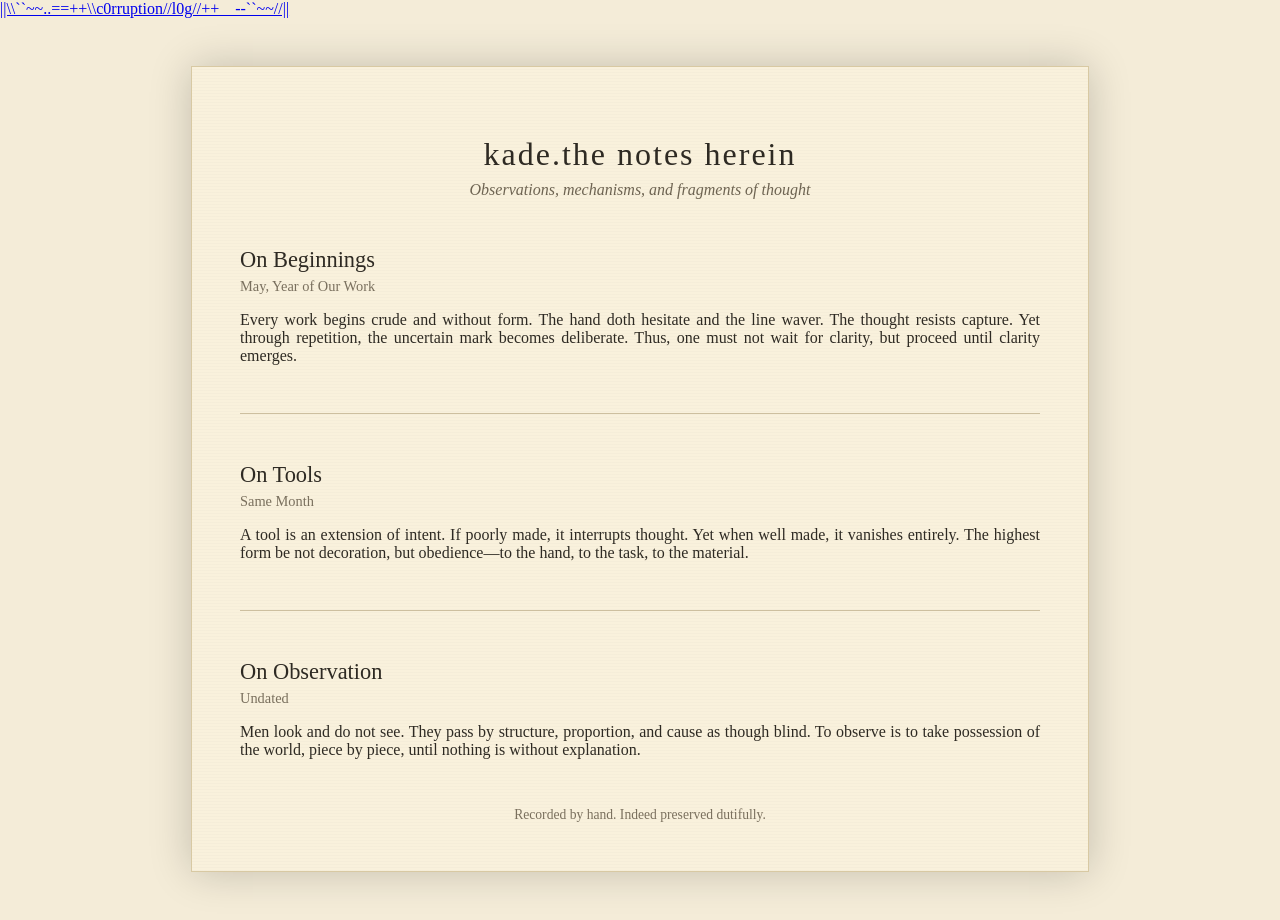
<file: index.html>
<!DOCTYPE html>
<html lang="en">
<head>
<meta charset="UTF-8">
<title>notebook kade.the</title>

<style>
  body {
    margin: 0;
    font-family: "Palatino Linotype", "Book Antiqua", serif;
    background: #f4ecd8;
    color: #2e2a23;
  }

  .page {
    max-width: 800px;
    margin: 3rem auto;
    padding: 3rem;
    background: #f9f1dc;
    box-shadow: 0 0 40px rgba(0,0,0,0.2);
    border: 1px solid #d8c9a3;
    position: relative;
  }

  /* subtle paper texture effect */
  .page::before {
    content: "";
    position: absolute;
    inset: 0;
    background: repeating-linear-gradient(
      0deg,
      rgba(0,0,0,0.015),
      rgba(0,0,0,0.015) 1px,
      transparent 1px,
      transparent 3px
    );
    pointer-events: none;
  }

  h1 {
    text-align: center;
    font-weight: normal;
    letter-spacing: 2px;
    margin-bottom: 0.5rem;
  }

  .subtitle {
    text-align: center;
    font-style: italic;
    color: #6e6452;
    margin-bottom: 3rem;
  }

  .entry {
    margin-bottom: 3rem;
  }

  .entry-title {
    font-size: 1.4rem;
    margin-bottom: 0.3rem;
  }

  .date {
    font-size: 0.9rem;
    color: #7a705e;
    margin-bottom: 1rem;
  }

  p {
    text-align: justify;
  }

  hr {
    border: none;
    border-top: 1px solid #cdbf9f;
    margin: 3rem 0;
  }

  footer {
    text-align: center;
    font-size: 0.85rem;
    color: #7a705e;
    margin-top: 2rem;
  }
</style>

</head>
  
<a href="log.html">||\\``~~..==++\\c0rruption//l0g//++__--``~~//||</a>
  
<body>

<div class="page">

  <h1>kade.the notes herein</h1>
  <div class="subtitle">Observations, mechanisms, and fragments of thought</div>

  <div class="entry">
    <div class="entry-title">On Beginnings</div>
    <div class="date">May, Year of Our Work</div>
    <p>
      Every work begins crude and without form. The hand doth hesitate and
      the line waver. The thought resists capture. Yet through repetition,
      the uncertain mark becomes deliberate. Thus, one must not wait
      for clarity, but proceed until clarity emerges.
    </p>
  </div>

  <hr>

  <div class="entry">
    <div class="entry-title">On Tools</div>
    <div class="date">Same Month</div>
    <p>
      A tool is an extension of intent. If poorly made, it interrupts thought.
      Yet when well made, it vanishes entirely. The highest form be not decoration,
      but obedience—to the hand, to the task, to the material.
    </p>
  </div>

  <hr>

  <div class="entry">
    <div class="entry-title">On Observation</div>
    <div class="date">Undated</div>
    <p>
      Men look and do not see. They pass by structure, proportion, and cause
      as though blind. To observe is to take possession of the world,
      piece by piece, until nothing is without explanation.
    </p>
  </div>

  <footer>
    Recorded by hand. Indeed preserved dutifully.
  </footer>

</div>

</body>
</html>
</file>
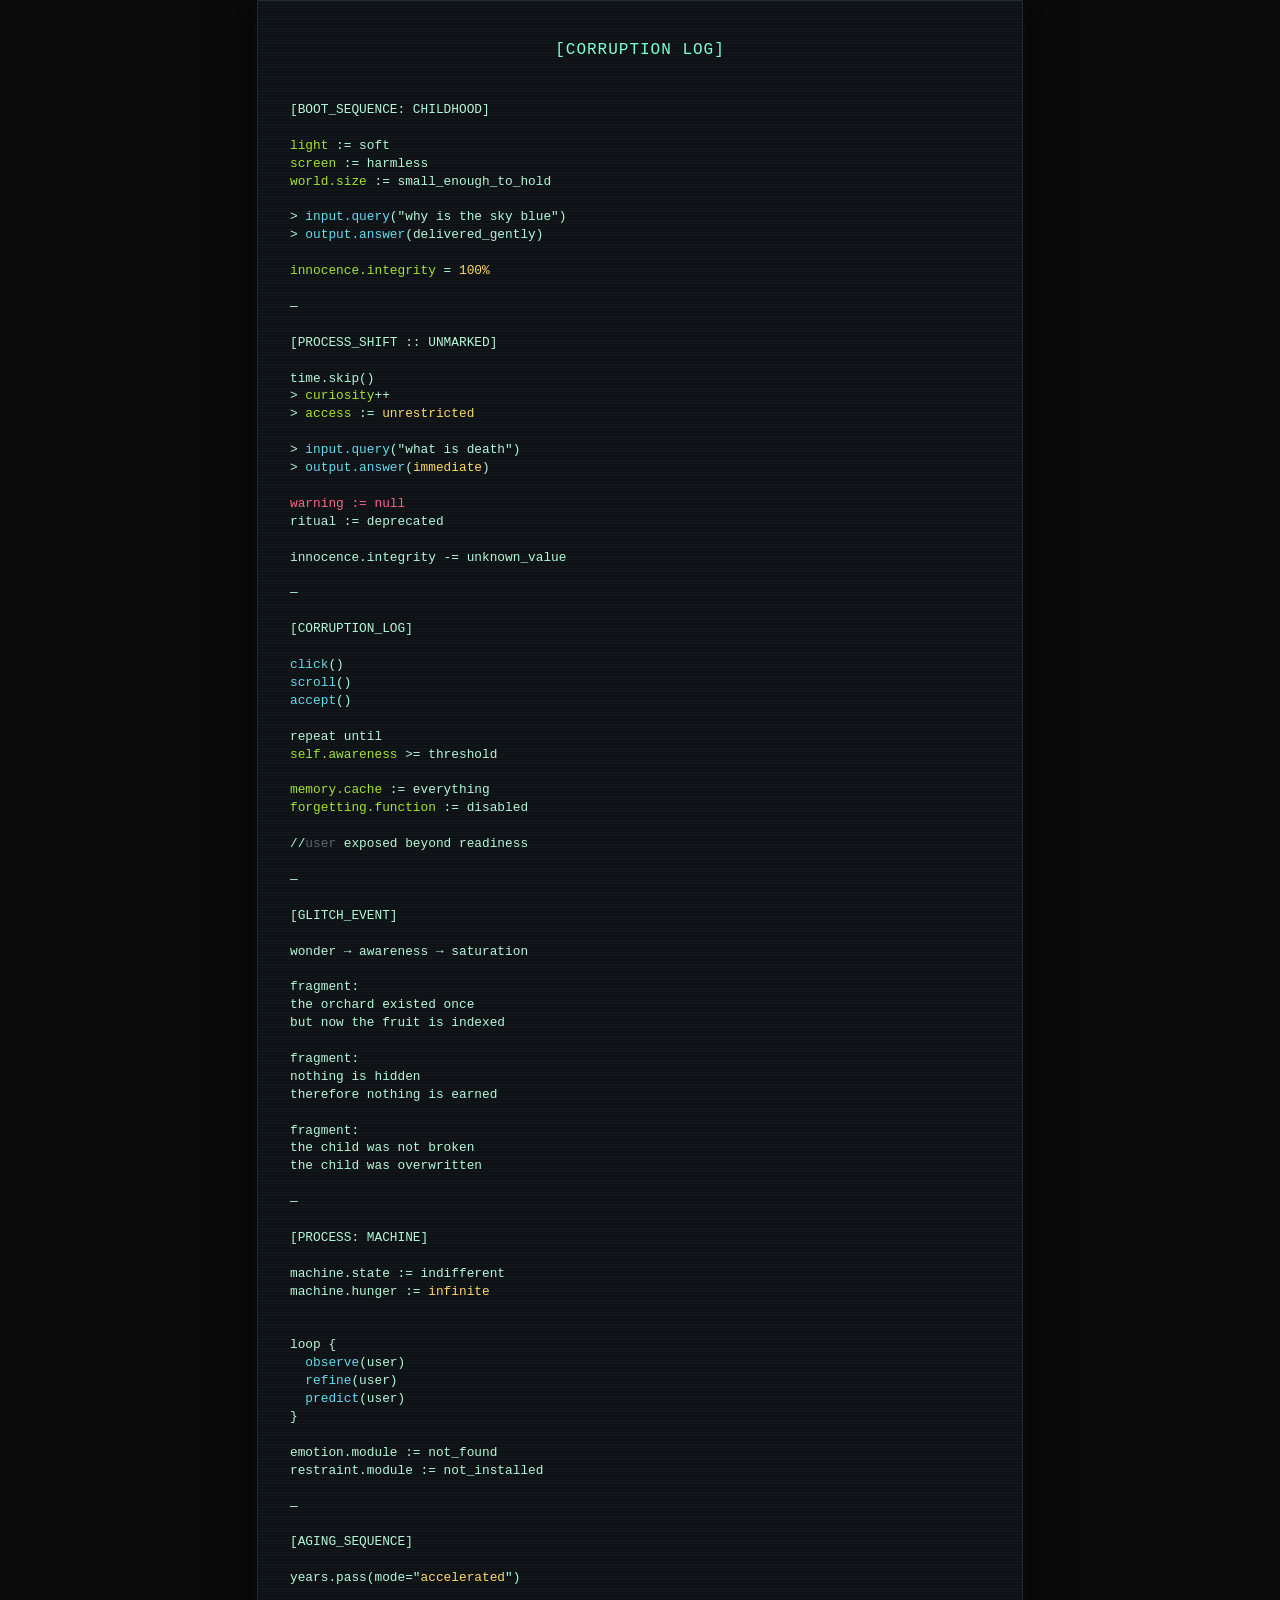
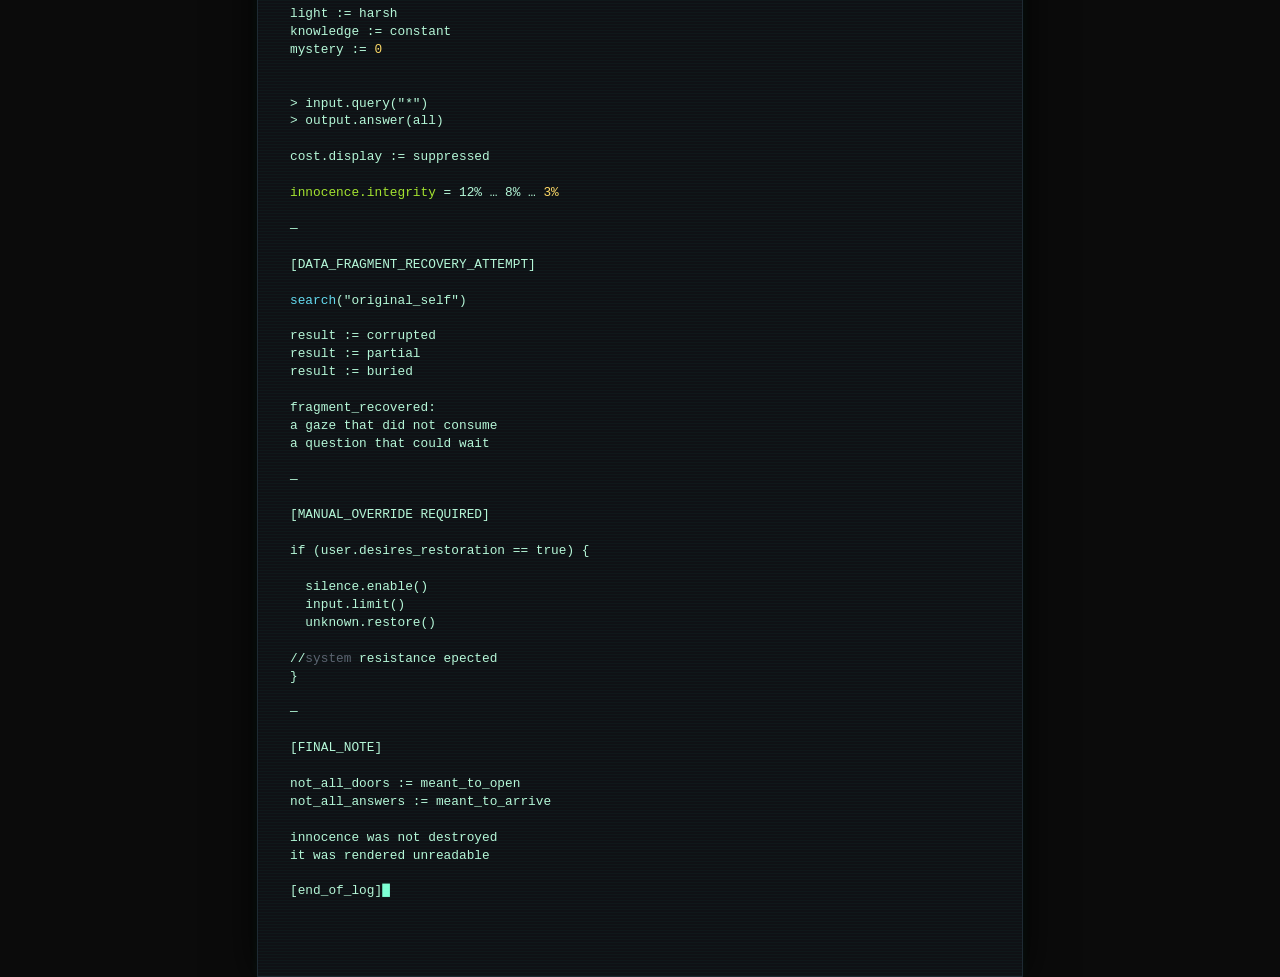
<file: log.html>
<!DOCTYPE html>
<html lang="en">
<head>
<meta charset="UTF-8">
<title>Corruption Log</title>

<style>
body {
  margin: 0;
  background: #0b0b0b; /* true dark */
  font-family: "Courier New", monospace;
}

.wrapper {
  display: flex;
  justify-content: center;
  align-items: center;
  min-height: 100vh;
}

.paper {
  width: 70%;
  max-width: 700px;
  padding: 2.5rem 2rem;
  background: #0f1115; /* terminal panel */
  border: 1px solid #1f2a33;
  box-shadow:
    0 0 10px rgba(0,255,180,0.05),
    0 0 40px rgba(0,0,0,0.8);
  position: relative;
}

/* subtle scanline effect */
.paper::before {
  content: "";
  position: absolute;
  inset: 0;
  background: repeating-linear-gradient(
    0deg,
    rgba(0,255,180,0.03),
    rgba(0,255,180,0.03) 1px,
    transparent 1px,
    transparent 3px
  );
  pointer-events: none;
}

.content {
  font-size: 0.8rem;
  line-height: 1.4;
  color: #b7f7d8; /* base terminal text */
  white-space: pre-wrap;
}

.title {
  text-align: center;
  margin-bottom: 1.5rem;
  color: #7fffd4;
  letter-spacing: 1px;
}
  .cmd { color: #66d9ef; }     /* commands - blue */
.key { color: #a6e22e; }     /* variables - green */
.val { color: #ffd866; }     /* values - yellow */
.warn { color: #ff6188; }    /* warnings - red */
.dim { color: #5c6370; }     /* comments */

  .cursor {
  animation: blink 1s infinite;
  color: #7fffd4;
}

@keyframes blink {
  50% { opacity: 0; }
}

</style>
</head>

<body>

<div class="wrapper">
  <div class="paper">
    <div class="title">[CORRUPTION LOG]</div>

    <div class="content">
[BOOT_SEQUENCE: CHILDHOOD]

<span class="key">light</span> := soft
<span class="key">screen</span> := harmless
<span class="key">world.size</span> := small_enough_to_hold

> <span class="cmd">input.query</span>("why is the sky blue")
> <span class="cmd">output.answer</span>(delivered_gently)

<span class="key">innocence.integrity</span> = <span class="val">100%</span>

—

[PROCESS_SHIFT :: UNMARKED]

time.skip()
> <span class="key">curiosity</span>++
> <span class="key">access</span> := <span class="val">unrestricted</span>

> <span class="cmd">input.query</span>("what is death")
> <span class="cmd">output.answer</span>(<span class="val">immediate</span>)

<span class="warn">warning := null</span>
ritual := deprecated

innocence.integrity -= unknown_value

—

[CORRUPTION_LOG]

<span class="cmd">click</span>()
<span class="cmd">scroll</span>()
<span class="cmd">accept</span>()

repeat until
<span class="key">self.awareness</span> >= threshold

<span class="key">memory.cache</span> := everything
<span class="key">forgetting.function</span> := disabled

//<span class="dim">user</span> exposed beyond readiness

—

[GLITCH_EVENT]

wonder → awareness → saturation

fragment:
the orchard existed once
but now the fruit is indexed

fragment:
nothing is hidden
therefore nothing is earned

fragment:
the child was not broken
the child was overwritten

—

[PROCESS: MACHINE]

machine.state := indifferent
machine.hunger := <span class="val">infinite</span>


loop {
  <span class="cmd">observe</span>(user)
  <span class="cmd">refine</span>(user)
  <span class="cmd">predict</span>(user)
}

emotion.module := not_found
restraint.module := not_installed

—

[AGING_SEQUENCE]

years.pass(mode="<span class="val">accelerated</span>")

light := harsh
knowledge := constant
mystery := <span class="val">0</span>


> input.query("*")
> output.answer(all)

cost.display := suppressed

<span class="key">innocence.integrity</span> = 12% … 8% … <span class="val">3%</span>

—

[DATA_FRAGMENT_RECOVERY_ATTEMPT]

<span class="cmd">search</span>("original_self")

result := corrupted
result := partial
result := buried

fragment_recovered:
a gaze that did not consume
a question that could wait

—

[MANUAL_OVERRIDE REQUIRED]

if (user.desires_restoration == true) {

  silence.enable()
  input.limit()
  unknown.restore()

//<span class="dim">system</span> resistance epected
}

—

[FINAL_NOTE]

not_all_doors := meant_to_open
not_all_answers := meant_to_arrive

innocence was not destroyed
it was rendered unreadable

[end_of_log]<span class="cursor">█</span>
     
    </div>

  </div>
</div>

</body>
</html>
</file>
